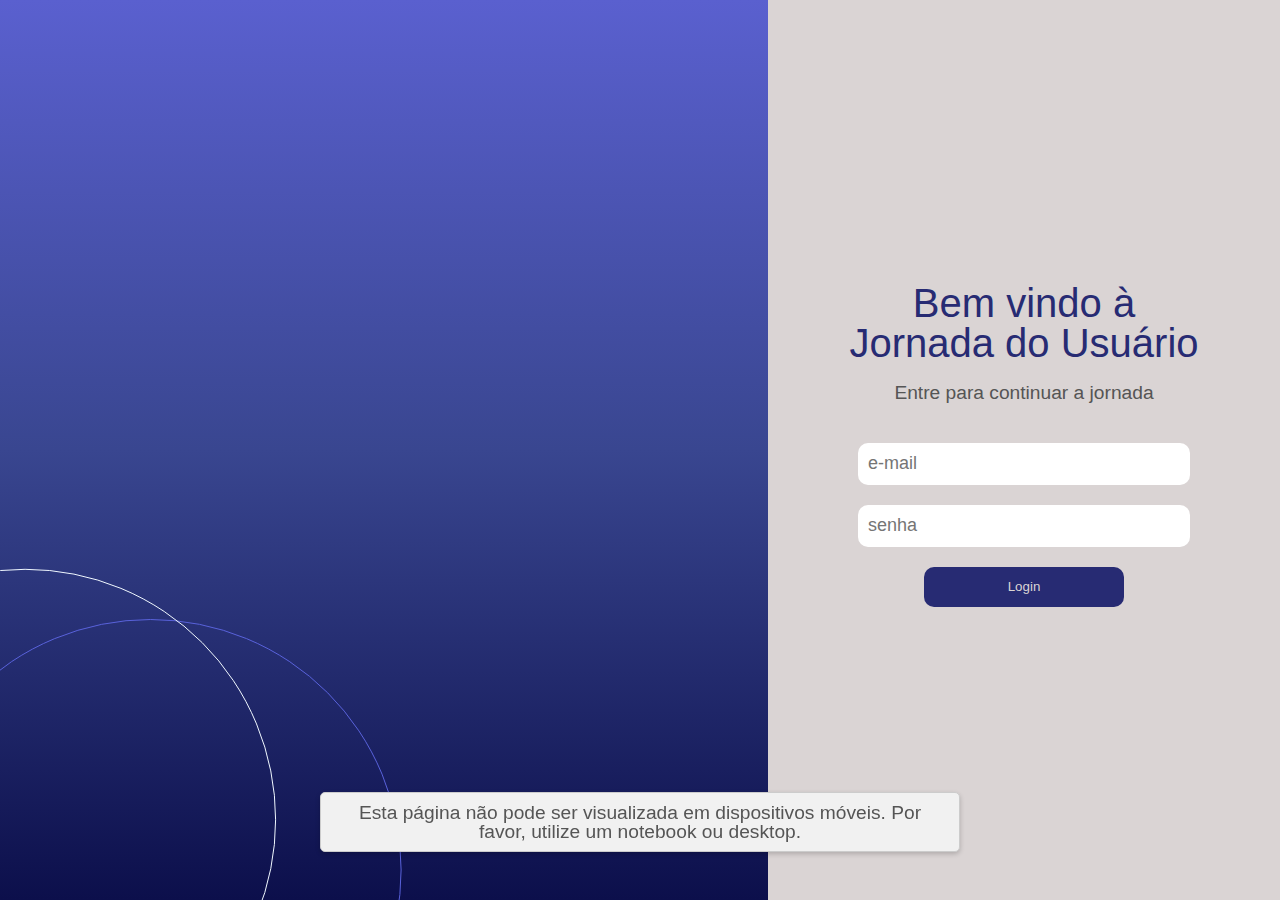
<file: index.html>
<!DOCTYPE html>
<html lang="pt-br">
  <head>
    <meta charset="UTF-8" />
    <meta name="viewport" content="width=device-width, initial-scale=1.0" />
    <title>Document</title>
    <script src="./js/main.js" defer></script>

    <link rel="stylesheet" href="./css/reset.css" />
    <link rel="stylesheet" href="./css/style.css" />
  </head>
  <body>
    <div id="temp-message" class="temp-message">
      <p class="mobile-warning">
        Esta página não pode ser visualizada em dispositivos móveis. Por favor,
        utilize um notebook ou desktop.
      </p>
    </div>

    <main>
      <section class="first-section">
        <div class="image-container"></div>
        <div class="circle blue-circle"></div>
        <div class="circle white-circle"></div>
      </section>
      <section class="second-section">
        <form action="">
          <div>
            <h1>Bem vindo à Jornada do Usuário</h1>
            <p>Entre para continuar a jornada</p>
          </div>
          <input type="text" placeholder="e-mail" />
          <input type="password" placeholder="senha" />
          <button>Login</button>
        </form>
      </section>
    </main>
  </body>
</html>
</file>
<file: css/style.css>
:root {
  --main-bg-color: #dad4d4;
  --main-text-color: #272b73;
}

@media (max-width: 768px) {
  body {
    background-color: var(--main-bg-color);
    color: var(--main-text-color);
    text-align: center;
    padding: 20px;
  }

  main {
    display: none;
  }
}

@media (min-width: 769px) {
  main {
    display: flex;
    flex-direction: row;
  }

  .first-section {
    width: 60%;
  }

  .second-section {
    width: 40%;
  }

  input,
  button {
    width: 70%;
  }

  form {
    width: 80%;
    height: 70%;
  }

  h1 {
    font-family: "Arial", sans-serif;
    font-size: 2.5em;
    color: #272b73;
    margin-bottom: 20px;
    text-align: center;
  }

  p {
    font-family: "Arial", sans-serif;
    font-size: 1.2em;
    color: #555;
    text-align: center;
  }

  .temp-message {
    position: fixed;
    bottom: 20px;
    left: 50%;
    transform: translateX(-50%);
    background-color: #272b73;
    color: white;
    padding: 10px 20px;
    border-radius: 5px;
    display: none;
  }
}

.first-section {
  width: 60%;
}

.second-section {
  width: 40%;
}

input,
button {
  width: 70%;
}

form {
  width: 80%;
  height: 70%;
}

h1 {
  font-family: "Arial", sans-serif;
  font-size: 2.5em;
  color: #272b73;
  margin-bottom: 20px;
  text-align: center;
}

p {
  font-family: "Arial", sans-serif;
  font-size: 1.2em;
  color: #555;
  text-align: center;
}

#temp-message {
  display: none;
  position: fixed;
  bottom: 2vh;
  left: 50%;
  transform: translateX(-50%);
  padding: 10px 20px;
  background-color: #f1f1f1;
  border: 1px solid #ccc;
  border-radius: 5px;
  box-shadow: 0 2px 5px rgba(0, 0, 0, 0.2);
  z-index: 1000;
}

main {
  width: auto;
  height: auto;
  display: flex;
  flex-direction: row;
}

.first-section {
  position: relative;
  overflow: hidden;
  width: 60vw;
  height: 100vh;
  z-index: -1;
  background-image: linear-gradient(#5a60cf, #394690, #0c0f4b);
}

.second-section {
  display: flex;
  align-items: center;
  justify-content: center;
  flex-direction: column;
  width: 40vw;
  height: 100vh;
  background-color: #dad4d4;
}

input {
  border-radius: 10px;
  border-style: none;
  width: 25vw;
  height: 40px;
  font-size: 18px;
  margin: 10px;
  padding-left: 10px;
}

button {
  border-style: none;
  width: 200px;
  height: 40px;
  border-radius: 10px;
  margin: 10px;
  background-color: #272b73;
  color: #dad4d4;
}

form {
  display: flex;
  flex-direction: column;
  align-items: center;
  justify-content: center;
  width: 350px;
  height: 400px;
}

div {
  margin-bottom: 30px;
}

.blue-circle {
  position: absolute;
  bottom: 0;
  left: 0;
  transform: translate(-20%, 50%);
  z-index: -1;
  width: 500px;
  height: 500px;
  border: 1.5px solid #5962db;
  border-radius: 100%;
}

.white-circle {
  position: absolute;
  bottom: 0;
  left: 10;
  transform: translate(-45%, 40%);
  width: 500px;
  height: 500px;
  border: 1.5px solid aliceblue;
  border-radius: 100%;
}
</file>
